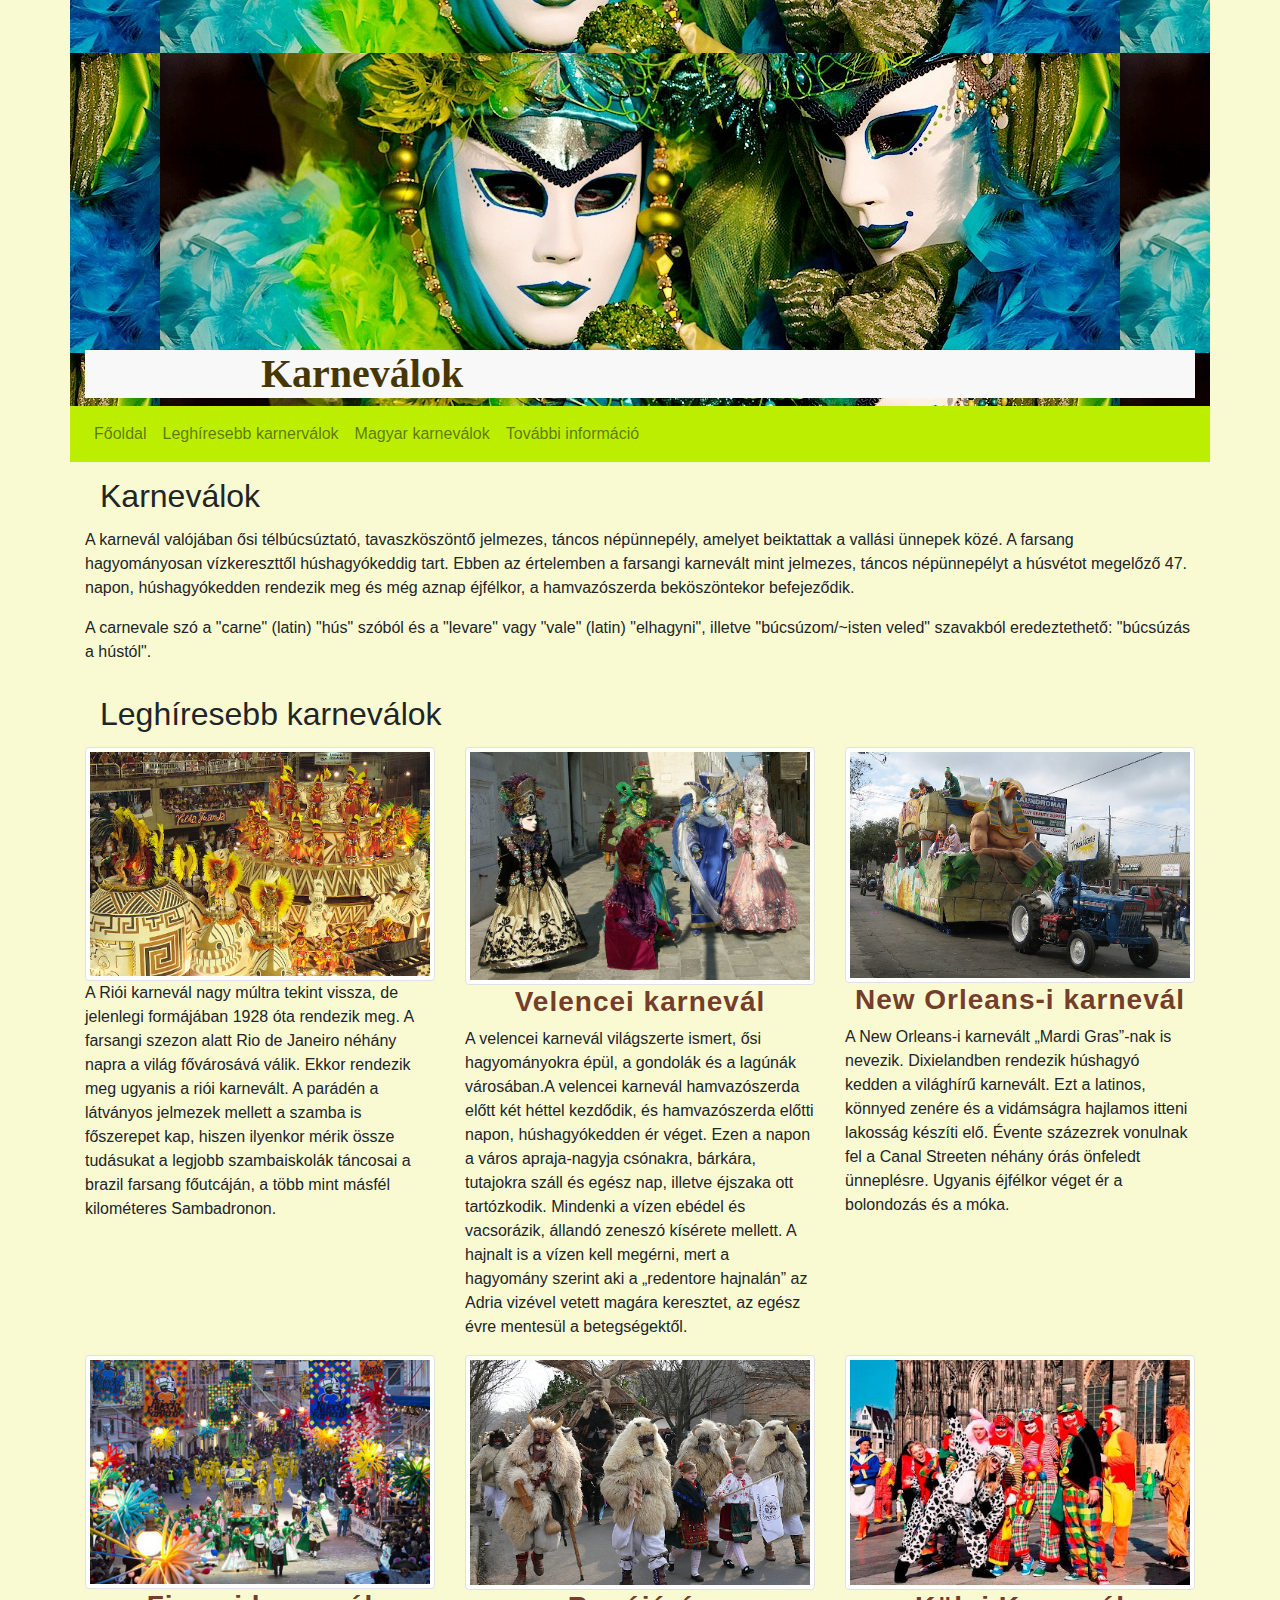
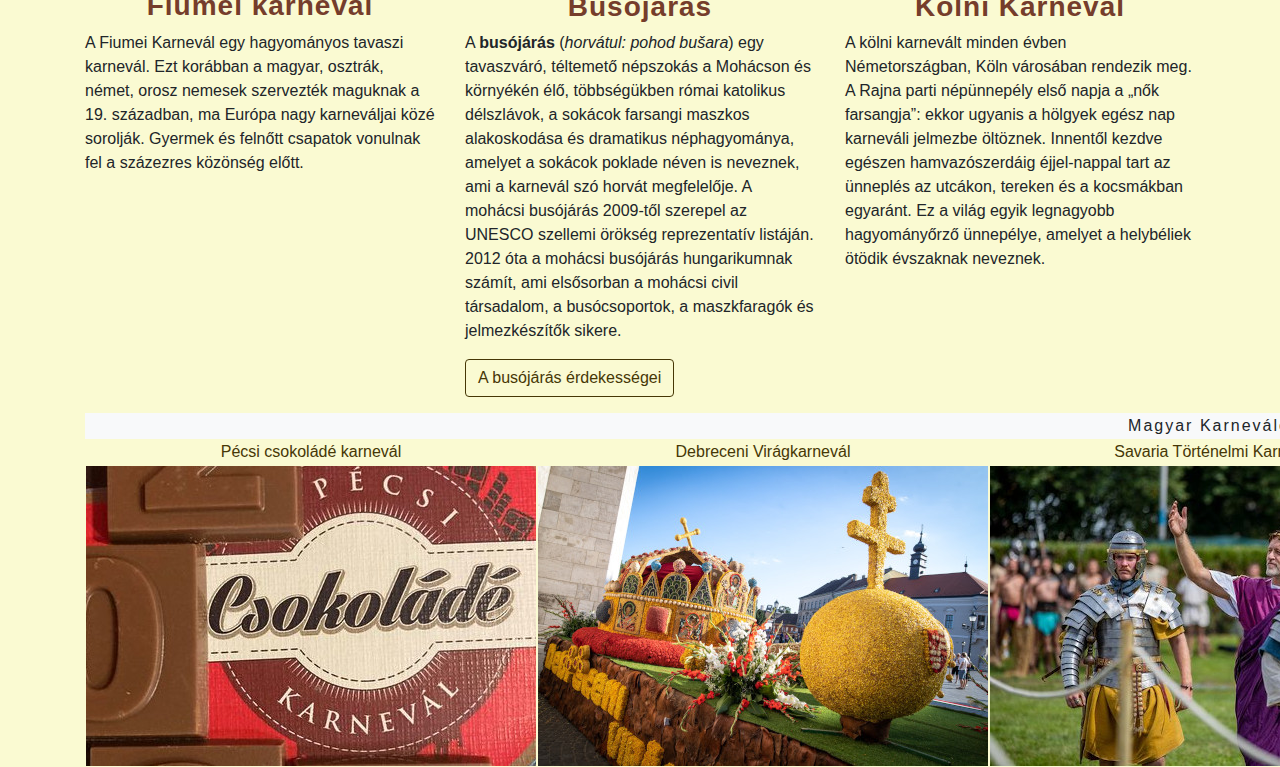
<file: Web/Web/index.html>
<!DOCTYPE html>
<html>
    <html lang="hu"></html>

<head>
   <meta charset="utf-8">
    <meta name="viewport" content="width=device-width, initial-scale=1, shrink-to-fit=no">
    <title>Karneválok</title>

    <link rel="stylesheet" href="bootstrap/css/bootstrap.css">
    <link rel="stylesheet" href="css/style.css">   
  
</head>
  
<body>
    <header class="container">
        <div class="row">
            <div class="col-12">
                <h1 class="d-none d-sm-block">Karneválok</h1>
            </div>
        </div>
    </header>
    <nav class="container navbar navbar-expand-lg navbar-light">
        <button class="navbar-toggler ml-auto" type="button" data-toggle="collapse" data-target="#navbarNavAltMarkup"
            aria-controls="navbarNavAltMarkup" aria-expanded="false" aria-label="Toggle navigation">
            <span class="navbar-toggler-icon"></span>
        </button>
        <div class="collapse navbar-collapse" id="navbarNavAltMarkup">
            <div class="navbar-nav">
                <a class="nav-link" href="index.html">Főoldal <span class="sr-only">(current)</span></a>
                <a class="nav-link" href="index.html#leggyakoribb">Leghíresebb karnerválok</a>
                <a class="nav-link" href="index.html#magyar">Magyar karneválok</a>
                <a class="nav-link"href="https://hu.wikipedia.org/wiki/Karnev%C3%A1l">További  információ</a> 
                
            </div>
        </div>
    </nav>
    <main class="container ">
        <article class="row">
            <div class="col-12">
                <h2>Karneválok</h2>
                <p>
                    A karnevál valójában ősi télbúcsúztató, tavaszköszöntő jelmezes, táncos népünnepély, amelyet beiktattak a vallási ünnepek közé. A farsang hagyományosan vízkereszttől húshagyókeddig tart. Ebben az értelemben a farsangi karnevált mint jelmezes, táncos népünnepélyt a húsvétot megelőző 47. napon, húshagyókedden rendezik meg és még aznap éjfélkor, a hamvazószerda beköszöntekor befejeződik. 
                </p>
                <p>A carnevale szó a "carne" (latin) "hús" szóból és a "levare" vagy "vale" (latin) "elhagyni", illetve "búcsúzom/~isten veled" szavakból eredeztethető: "búcsúzás a hústól".
                </p>
            </div>
        </article>
        <article class="row">
            <div class="col-12">
                <h2 id="leggyakoribb">Leghíresebb karneválok</h2>
            </div>
            <div class="col-sm-4 col-lg-4">
                <img src="img/rio.jpg" alt="Riói karnevál" class="img-fluid img-thumbnail"> 

                <p>A Riói karnevál nagy múltra tekint vissza, de jelenlegi formájában 1928 óta rendezik meg.
                    A farsangi szezon alatt Rio de Janeiro néhány napra a világ fővárosává válik. Ekkor rendezik meg ugyanis a riói karnevált. A parádén a látványos jelmezek mellett a szamba is főszerepet kap, hiszen ilyenkor mérik össze tudásukat a legjobb szambaiskolák táncosai a brazil farsang főutcáján, a több mint másfél kilométeres Sambadronon.
                </p>
            </div>
            <div class="col-sm-4 col-lg-4">
                <img src="img/velence.jpg" alt="Velencei karnevál"  class="img-fluid img-thumbnail"
                >
                <h3>Velencei karnevál</h3>
                <p>A velencei karnevál világszerte ismert, ősi hagyományokra épül, a gondolák és a lagúnák városában.A velencei karnevál hamvazószerda előtt két héttel kezdődik, és hamvazószerda előtti napon, húshagyókedden ér véget. Ezen a napon a város apraja-nagyja csónakra, bárkára, tutajokra száll és egész nap, illetve éjszaka ott tartózkodik. Mindenki a vízen ebédel és vacsorázik, állandó zeneszó kísérete mellett. A hajnalt is a vízen kell megérni, mert a hagyomány szerint aki a „redentore hajnalán” az Adria vizével vetett magára keresztet, az egész évre mentesül a betegségektől.

                </p>
            </div>
            <div class="col-sm-4 col-lg-4">
                <img src="img/neworleans.jpg" alt="New Orleans-i karnevál"  class="img-fluid img-thumbnail"
                >
                <h3>New Orleans-i karnevál</h3>
                <p>A New Orleans-i karnevált „Mardi Gras”-nak is nevezik. Dixielandben rendezik húshagyó kedden a világhírű karnevált. Ezt a latinos, könnyed zenére és a vidámságra hajlamos itteni lakosság készíti elő. Évente százezrek vonulnak fel a Canal Streeten néhány órás önfeledt ünneplésre. Ugyanis éjfélkor véget ér a bolondozás és a móka.  </p>
            </div>
            <div class="col-sm-4 col-lg-4">
                <img src="img/fiume.jpg" alt="Fiumei karnevál"  class="img-fluid img-thumbnail"
                >
                <h3>Fiumei karnevál</h3>
                <p>A Fiumei Karnevál egy hagyományos tavaszi karnevál. Ezt korábban a magyar, osztrák, német, orosz nemesek szervezték maguknak a 19. században, ma Európa nagy karneváljai közé sorolják. Gyermek és felnőtt csapatok vonulnak fel a százezres közönség előtt.</p>
            </div>
            <div class="col-sm-4 col-lg-4">
              <img src="img/busojaras.jpg" alt="Magyar karnevál" class="img-fluid img-thumbnail"
              >
                <h3>Busójárás</h3>
                <p>A <strong> busójárás</strong> (<em>horvátul: pohod bušara</em>) egy tavaszváró, téltemető népszokás a Mohácson és környékén élő, többségükben római katolikus délszlávok, a sokácok farsangi maszkos alakoskodása és dramatikus néphagyománya, amelyet a sokácok poklade néven is neveznek, ami a karnevál szó horvát megfelelője.
                    A mohácsi busójárás 2009-től szerepel az UNESCO szellemi örökség reprezentatív listáján. 2012 óta a mohácsi busójárás hungarikumnak számít, ami elsősorban a mohácsi civil társadalom, a busócsoportok, a maszkfaragók és jelmezkészítők sikere.
               </p>
               <p class="tex-right"><a href="busojaras.html" class="btn btn-outline-success">A busójárás érdekességei</a></p>
            </div>
            
            <div class="col-sm-4 col-lg-4">
                <img src="img/kolni.jpg" alt="Kölni karnevál"  class="img-fluid img-thumbnail"
                >
                <h3>Kölni Karnevál</h3>
                <p>A kölni karnevált minden évben Németországban, Köln városában rendezik meg. A Rajna parti népünnepély első napja a „nők farsangja”: ekkor ugyanis a hölgyek egész nap karneváli jelmezbe öltöznek. Innentől kezdve egészen hamvazószerdáig éjjel-nappal tart az ünneplés az utcákon, tereken és a kocsmákban egyaránt. Ez a világ egyik legnagyobb hagyományőrző ünnepélye, amelyet a helybéliek ötödik évszaknak neveznek. </p>
            </div>
        

         
            <div class="col-12">
                <table class="d-none  d-md-table ">
                    <thead>
                        <tr class="bg-light">
                            <td colspan="5" id="magyar">Magyar Karneválok</td>                            
                        </tr>
                        <tr>
                            <td ><a href="https://www.facebook.com/pecsicsokoladekarneval/">Pécsi csokoládé karnevál</a></td>
                            <td ><a href="https://www.facebook.com/DebreceniViragkarneval/">Debreceni Virágkarnevál</a> </td>
                            <td ><a href="https://www.facebook.com/savariakarnevalofficial/">Savaria Történelmi Karnevál</a></td>
                            <td ><a href="https://www.facebook.com/dunakarneval25/">Duna Karnevál</a> </td>
                            <td ><a href="https://www.bekesmegye.com/bekes-megye-hirek/vii-gyulai-reneszansz-karneval">Gyulai Reneszánsz Karnevál</a> </td>
                            
                        </tr>
                    </thead>
                    <tbody>
                        <tr>
                            <td><img src="img/pecsicsoki.jpg" alt="Pécsi csoki karnevál" ></td>
                            <td><img src="img/debreceni.jpg" alt="Debreceni Virágkarnevál" ></td>
                            <td><img src="img/savaria.jpg" alt="Savaria Történelmi karnevál" ></td>
                            <td><img src="img/duna.jpg" alt="Duna karnevál" ></td>
                            <td><img src="img/gyulai.jpg" alt="Gyulai Reneszánsz Karnevál" ></td>
                           
                        </tr>
                    </tbody>
                </table>
            </div>

            
        </article>
    </main>
    <script src="bootstrap/js/jquery-3.5.1.min.js"></script>
    <script src="bootstrap/js/bootstrap.min.js"></script>
</body>

</html>
</file>
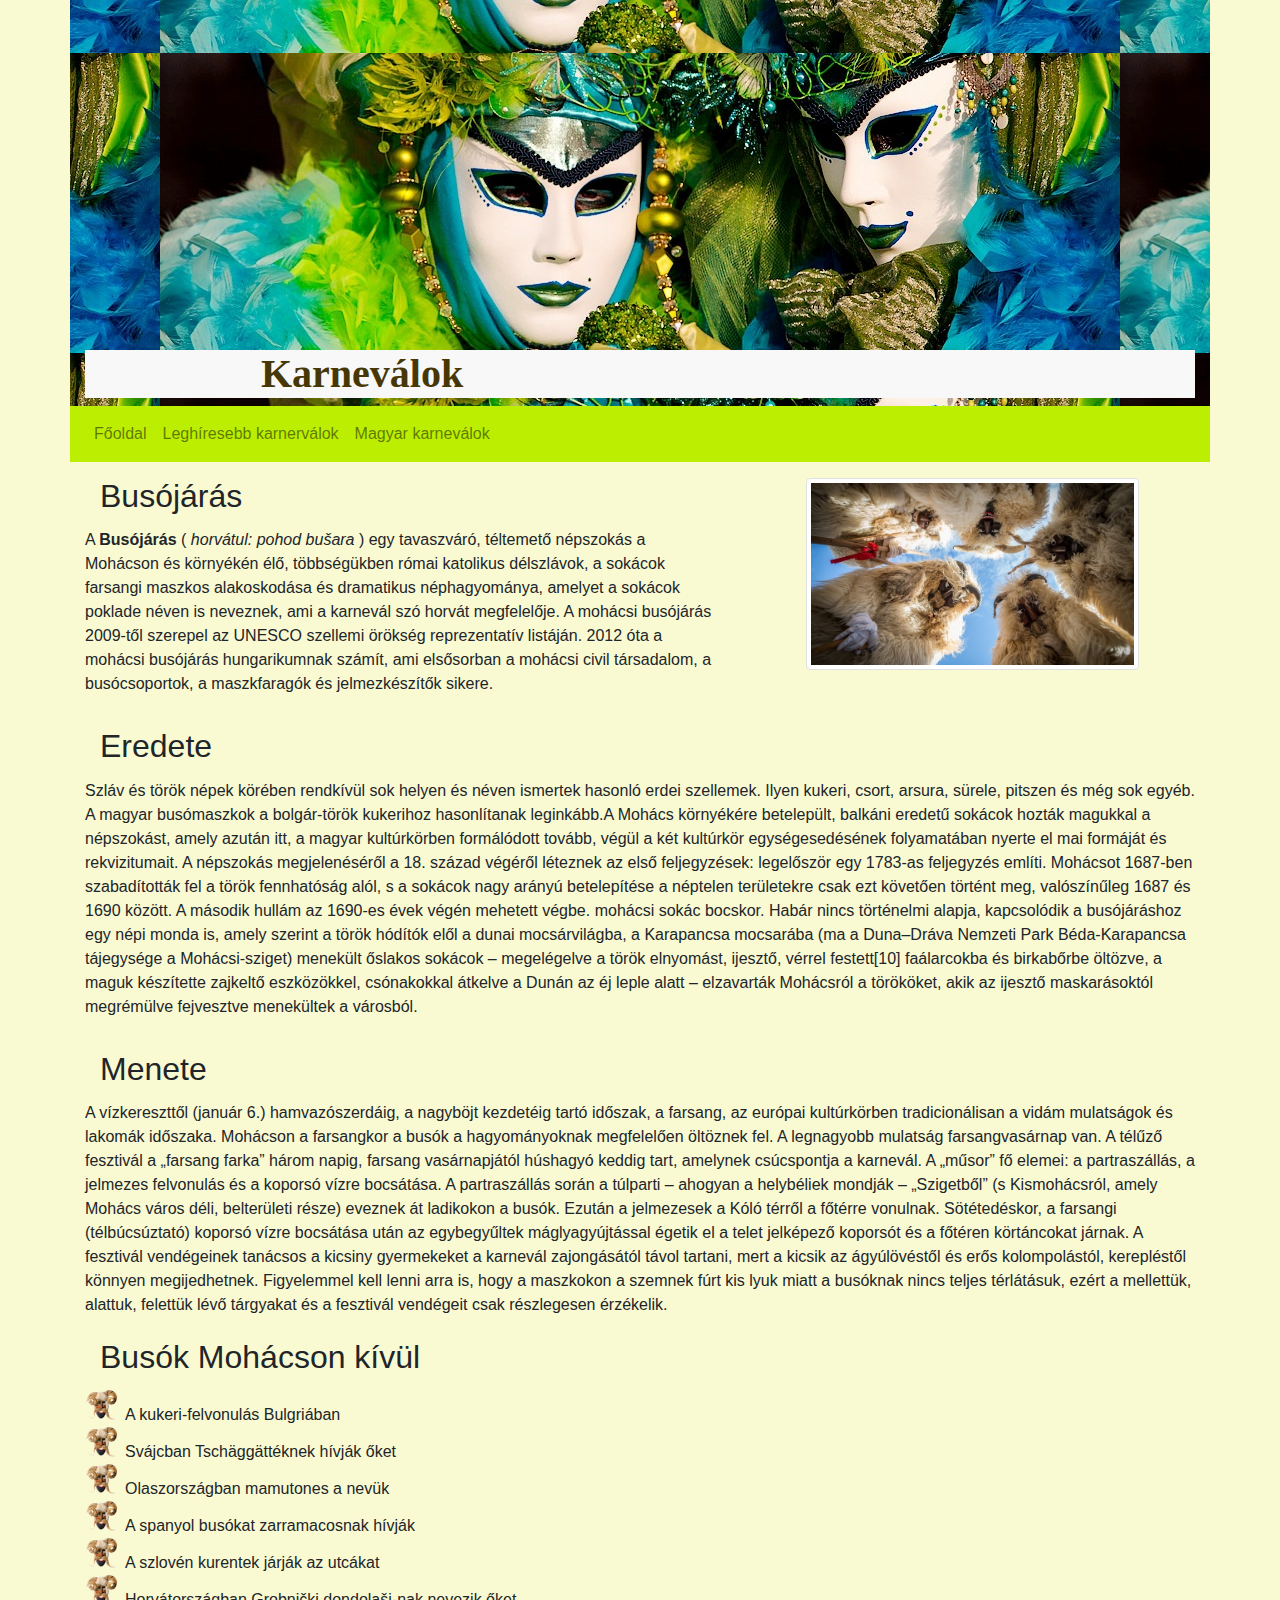
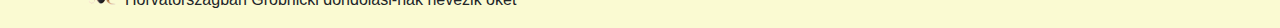
<file: Web/Web/busojaras.html>
<!DOCTYPE html>
<html >
    <html lang="hu"></html>

<head>    
    <meta>
    <meta charset="utf-8">
    <meta name="viewport" content="width=device-width, initial-scale=1, shrink-to-fit=no">    
    <title>Karneválok</title>
    <link rel="stylesheet" href="bootstrap/css/bootstrap.css">    
    <link rel="stylesheet" href="css/style.css">   
    
</head>
  
<body>
    <header class="container">
        <div class="row">
            <div class="col-12">
                <h1 class="d-none d-sm-block">Karneválok</h1>
            </div>
        </div>
    </header>
    <nav class="container navbar navbar-expand-lg navbar-light ">
        <button class="navbar-toggler ml-auto" type="button" data-toggle="collapse" data-target="#navbarNavAltMarkup"
            aria-controls="navbarNavAltMarkup" aria-expanded="false" aria-label="Toggle navigation">
            <span class="navbar-toggler-icon"></span>
        </button>
        <div class="collapse navbar-collapse" id="navbarNavAltMarkup">
            <div class="navbar-nav">
                <a class="nav-link" href="index.html">Főoldal</a>
                <a class="nav-link" href="index.html#leggyakoribb">Leghíresebb karnerválok</a>
                <a class="nav-link" href="index.html#kulonleges">Magyar karneválok</a>
                       
            </div>
        </div>
    </nav>
    <main class="container ">
        <article class="row">
            <div class="col-md-7">
                <h2>Busójárás</h2>
                <p>A <strong> Busójárás</strong> ( <em> horvátul: pohod bušara</em> ) egy tavaszváró, téltemető népszokás a Mohácson és környékén élő, többségükben római katolikus délszlávok, a sokácok farsangi maszkos alakoskodása és dramatikus néphagyománya, amelyet a sokácok poklade néven is neveznek, ami a karnevál szó horvát megfelelője.
                    A mohácsi  busójárás 2009-től szerepel az UNESCO szellemi örökség reprezentatív listáján. 2012 óta a mohácsi busójárás hungarikumnak számít, ami elsősorban a mohácsi civil társadalom, a busócsoportok, a maszkfaragók és jelmezkészítők sikere.</p>

            </div>
            <div class="col-md-5">
                <img src="img/buso2.jpg" class="w-75 mt-3 mx-auto d-block img-fluid img-thumbnail" alt="Mandarin">
            </div>
            <div class="col-12 col-xl-12">
                <h2>Eredete</h2>
                <p>Szláv és török népek körében rendkívül sok helyen és néven ismertek hasonló erdei szellemek. Ilyen kukeri, csort, arsura, sürele, pitszen és még sok egyéb. A magyar busómaszkok a bolgár-török kukerihoz hasonlítanak leginkább.A Mohács környékére betelepült, balkáni eredetű sokácok hozták magukkal a népszokást, amely azután itt, a magyar kultúrkörben formálódott tovább, végül a két kultúrkör egységesedésének folyamatában nyerte el mai formáját és rekvizitumait. A népszokás megjelenéséről a 18. század végéről léteznek az első feljegyzések: legelőször egy 1783-as feljegyzés említi. Mohácsot 1687-ben szabadították fel a török fennhatóság alól, s a sokácok nagy arányú betelepítése a néptelen területekre csak ezt követően történt meg, valószínűleg 1687 és 1690 között. A második hullám az 1690-es évek végén mehetett végbe. mohácsi sokác bocskor. Habár nincs történelmi alapja, kapcsolódik a busójáráshoz egy népi monda is, amely szerint a török hódítók elől a dunai mocsárvilágba, a Karapancsa mocsarába (ma a Duna–Dráva Nemzeti Park Béda-Karapancsa tájegysége a Mohácsi-sziget) menekült őslakos sokácok – megelégelve a török elnyomást, ijesztő, vérrel festett[10] faálarcokba és birkabőrbe öltözve, a maguk készítette zajkeltő eszközökkel, csónakokkal átkelve a Dunán az éj leple alatt – elzavarták Mohácsról a törököket, akik az ijesztő maskarásoktól megrémülve fejvesztve menekültek a városból. </p>
            </div>
            
            <div class="col-12 col-xl-12">
                <h2>Menete</h2>
                <p>
                    A vízkereszttől (január 6.) hamvazószerdáig, a nagyböjt kezdetéig tartó időszak, a farsang, az európai kultúrkörben tradicionálisan a vidám mulatságok és lakomák időszaka. Mohácson a farsangkor a busók a hagyományoknak megfelelően öltöznek fel. A legnagyobb mulatság farsangvasárnap van. A télűző fesztivál a „farsang farka” három napig, farsang vasárnapjától húshagyó keddig tart, amelynek csúcspontja a karnevál. A „műsor” fő elemei: a partraszállás, a jelmezes felvonulás és a koporsó vízre bocsátása. A partraszállás során a túlparti – ahogyan a helybéliek mondják – „Szigetből” (s Kismohácsról, amely Mohács város déli, belterületi része) eveznek át ladikokon a busók. Ezután a jelmezesek a Kóló térről a főtérre vonulnak. Sötétedéskor, a farsangi (télbúcsúztató) koporsó vízre bocsátása után az egybegyűltek máglyagyújtással égetik el a telet jelképező koporsót és a főtéren körtáncokat járnak. A fesztivál vendégeinek tanácsos a kicsiny gyermekeket a karnevál zajongásától távol tartani, mert a kicsik az ágyúlövéstől és erős kolompolástól, kerepléstől könnyen megijedhetnek. Figyelemmel kell lenni arra is, hogy a maszkokon a szemnek fúrt kis lyuk miatt a busóknak nincs teljes térlátásuk, ezért a mellettük, alattuk, felettük lévő tárgyakat és a fesztivál vendégeit csak részlegesen érzékelik.</p>

                
                    

                        <h2 >Busók Mohácson kívül</h2>
                        
                           <ul>
                            <li> A kukeri-felvonulás Bulgriában</li>
                             <li>Svájcban Tschäggättéknek hívják őket</li>
                             <li>  Olaszországban  mamutones a nevük</li>
                             <li>   A spanyol busókat zarramacosnak hívják</li>
                             <li>  A szlovén kurentek járják az utcákat</li>
                             <li> Horvátországban Grobnički dondolaši-nak nevezik őket </ul>
                        
             </div>      
        </article>
    </main>
    <script src="bootstrap/js/jquery-3.5.1.min.js"></script>
    <script src="bootstrap/js/bootstrap.min.js"></script>
</body>

</html>
</file>
<file: Web/Web/css/style.css>
body{
    background-color: lightgoldenrodyellow;
}
header{    
    background-position: center center;
    background-image: url(../img/bg2.jpg);

} 
h1{
    background-color: rgb(248, 248, 248);
    margin-top: 350px;
    padding-left: 11rem; 
    color: #463706;
    font-family: Verdana;
    font-weight: bold;
}
 
h2{    
    margin-top: 10px;    
    padding: 5px 15px;
    
    
}

h3{    
    font-weight: bold;
    color: #753d2b;    
    letter-spacing: 1px;
    text-align: center;
}


li{
    list-style-image: url(../img/maszk.png);
    
}


td,th{
    text-align: center;
}

thead>tr:first-child{    
    letter-spacing: 2px;  
      
}

a{

    color: #463706;
}
.navbar{
    background-color: #bbee00;

}
</file>
